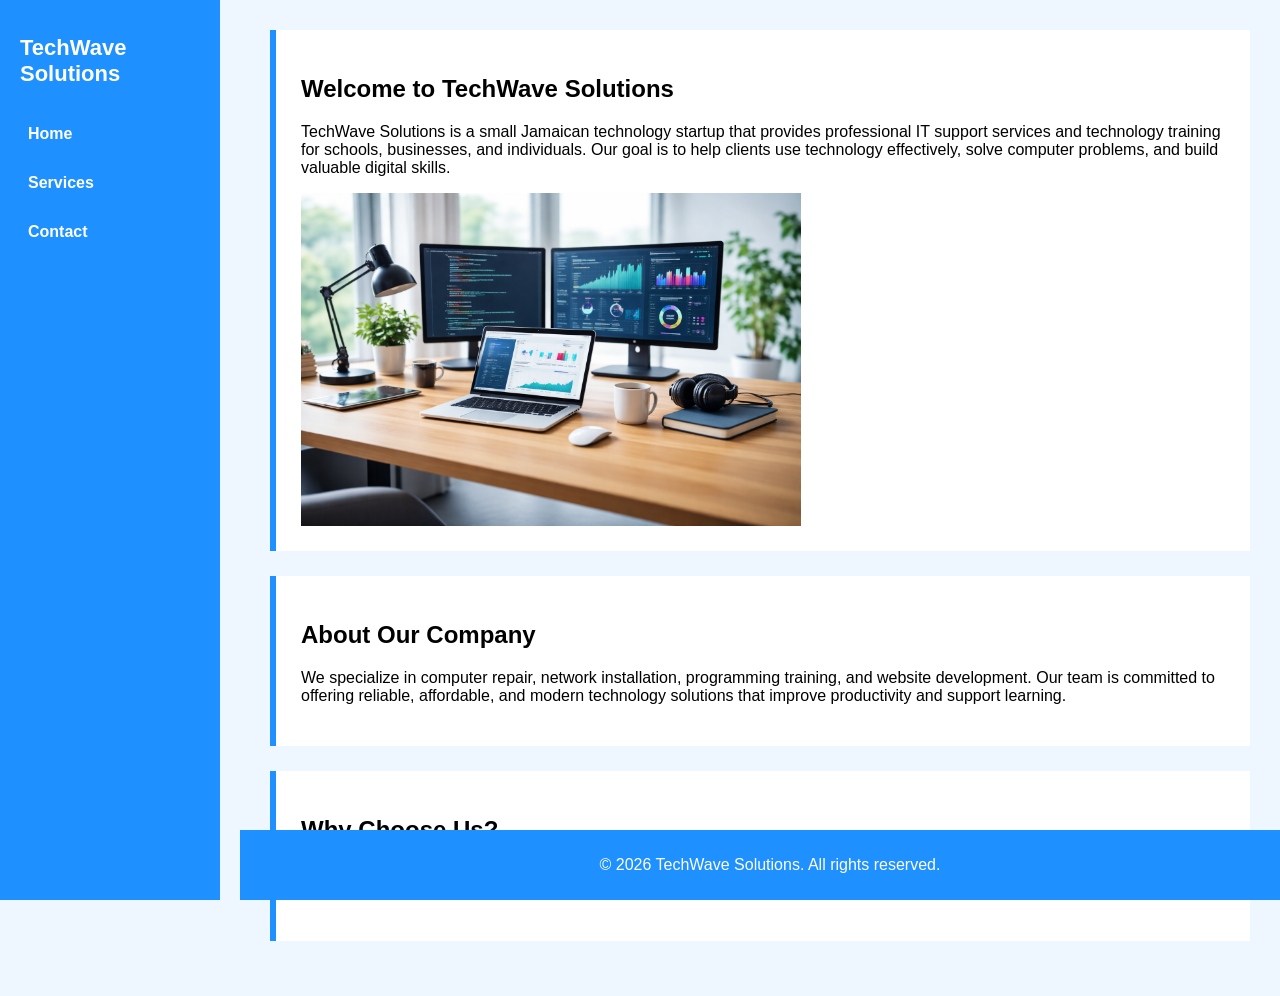
<file: index.html>
<!DOCTYPE html>
<html lang="en">
<head>
  <meta charset="UTF-8">
  <meta name="viewport" content="width=device-width, initial-scale=1.0">
  <title>TechWave Solutions - Home</title>
  <link rel="Stylesheet" href="Style.css">
</head>
<body>

  <header>
    <h1>TechWave Solutions</h1>
    <nav>
      <ul>
        <li><a href="index.html" class="active">Home</a></li>
        <li><a href="Services.html">Services</a></li>
        <li><a href="Contact.html">Contact</a></li>
      </ul>
    </nav>
  </header>

  <main>
    <section class="hero">
      <h2>Welcome to TechWave Solutions</h2>
      <p>
        TechWave Solutions is a small Jamaican technology startup that provides
        professional IT support services and technology training for schools,
        businesses, and individuals. Our goal is to help clients use technology
        effectively, solve computer problems, and build valuable digital skills.
      </p>

      <img src="tech.jpg" alt="Technology workspace with computers and digital devices" class="responsive-img">
    </section>

    <section>
      <h2>About Our Company</h2>
      <p>
        We specialize in computer repair, network installation, programming
        training, and website development. Our team is committed to offering
        reliable, affordable, and modern technology solutions that improve
        productivity and support learning.
      </p>
    </section>

    <section>
      <h2>Why Choose Us?</h2>
      <p>
        At TechWave Solutions, we focus on quality service, practical training,
        and excellent customer support. Whether you need your computer repaired,
        a network installed, coding lessons, or a new website, we are ready to help.
      </p>
    </section>
  </main>

  <footer>
    <p>&copy; 2026 TechWave Solutions. All rights reserved.</p>
  </footer>

</body>
</html>
</file>
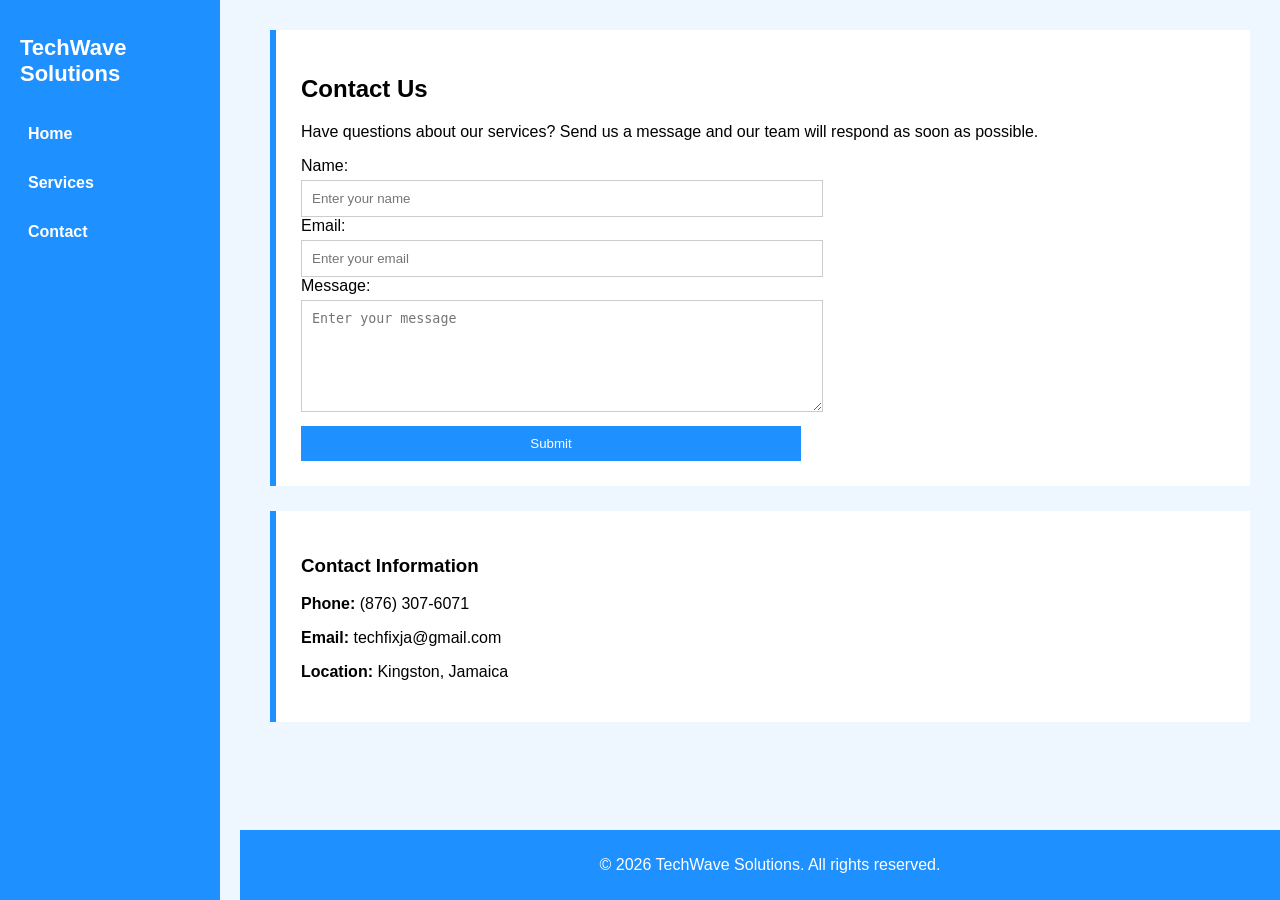
<file: Contact.html>
<!DOCTYPE html>
<html lang="en">
<head>
  <meta charset="UTF-8">
  <meta name="viewport" content="width=device-width, initial-scale=1.0">
  <title>TechWave Solutions - Contact</title>
  <link rel="Stylesheet" href="Style.css">
</head>
<body>

  <header>
    <h1>TechWave Solutions</h1>
    <nav>
      <ul>
        <li><a href="index.html">Home</a></li>
        <li><a href="Services.html">Services</a></li>
        <li><a href="Contact.html" class="active">Contact</a></li>
      </ul>
    </nav>
  </header>

  <main>
    <section>
      <h2>Contact Us</h2>
      <p>
        Have questions about our services? Send us a message and our team will
        respond as soon as possible.
      </p>

      <form action="#" method="post">
        <label for="name">Name:</label>
        <input type="text" id="name" name="name" placeholder="Enter your name" required>

        <label for="email">Email:</label>
        <input type="email" id="email" name="email" placeholder="Enter your email" required>

        <label for="message">Message:</label>
        <textarea id="message" name="message" rows="6" placeholder="Enter your message" required></textarea>

        <input type="submit" value="Submit">
      </form>
    </section>

    <section>
      <h3>Contact Information</h3>
      <p><strong>Phone:</strong> (876) 307-6071</p>
      <p><strong>Email:</strong> techfixja@gmail.com</p>
      <p><strong>Location:</strong> Kingston, Jamaica</p>
    </section>
  </main>

  <footer>
    <p>&copy; 2026 TechWave Solutions. All rights reserved.</p>
  </footer>

</body>
</html>
</file>
<file: Style.css>
/* GENERAL */
body{
  margin:0;
  font-family: Arial, sans-serif;
  background:#eef6ff;
  display:flex;
}

/* SIDEBAR (NEW DIFFERENT STYLE) */
header{
  width:220px;
  height:100vh;
  background:#1e90ff;
  color:white;
  padding:20px;
  box-sizing:border-box;
  position:fixed;
}

/* TITLE */
header h1{
  font-size:22px;
  margin-bottom:30px;
}

/* NAVIGATION (VERTICAL NOW) */
nav ul{
  list-style:none;
  padding:0;
}

nav ul li{
  margin:15px 0;
}

nav a{
  color:white;
  text-decoration:none;
  font-weight:bold;
  display:block;
  padding:8px;
  border-radius:5px;
}

nav a:hover{
  background:#0b63c9;
}

/* MAIN CONTENT (SHIFTED RIGHT) */
main{
  margin-left:240px;
  padding:30px;
  width:100%;
}

/* SECTIONS (DIFFERENT LOOK) */
section{
  background:white;
  padding:25px;
  margin-bottom:25px;
  border-left:6px solid #1e90ff;
}

/* IMAGES */
.responsive-img{
  width:100%;
  max-width:500px;
  display:block;
  margin-top:15px;
}

/* OVAL IMAGE */
.oval-img{
  width:180px;
  height:180px;
  border-radius:50%;
  object-fit:cover;
  display:block;
  margin:20px 0;
}

/* SERVICES (STACKED STYLE — NOT GRID) */
.service-card{
  margin-bottom:20px;
  padding:15px;
  background:#f7fbff;
  border:1px solid #ddd;
}

.service-img{
  width:100%;
  max-width:300px;
  display:block;
  margin-bottom:10px;
}

/* TABLE */
table{
  width:100%;
  border-collapse:collapse;
  margin-top:20px;
}

th, td{
  border:1px solid #aaa;
  padding:10px;
}

th{
  background:#1e90ff;
  color:white;
}

/* FORM */
form{
  max-width:500px;
}

input, textarea{
  width:100%;
  padding:10px;
  margin-top:5px;
  border:1px solid #ccc;
}

input[type="submit"]{
  background:#1e90ff;
  color:white;
  border:none;
  margin-top:10px;
  cursor:pointer;
}

/* FOOTER (DIFFERENT POSITIONING) */
footer{
  position:fixed;
  bottom:0;
  left:240px; /* matches sidebar space */
  width:calc(100% - 240px);
  background:#1e90ff;
  color:white;
  text-align:center;
  padding:10px;
}
}
</file>
